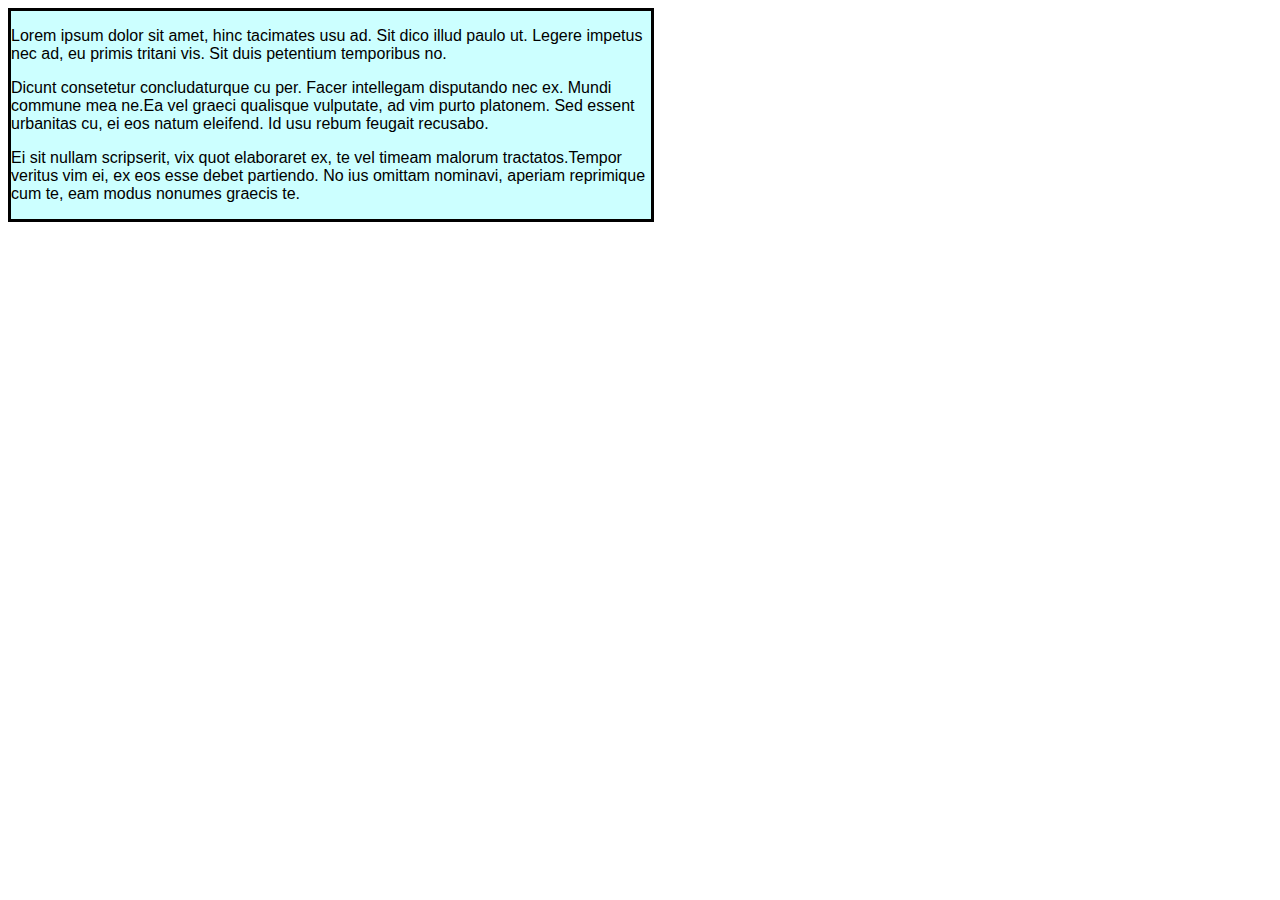
<file: websites/Day1/index.html>
<!doctype html>
<html lang="en">
<head>
    <meta charset="UTF-8">
    <title>Document</title>
    <link href=’http://fonts.googleapis.com/css?family=Droid+Sans’ rel=’stylesheet’ type=’text/css’ >
    <link rel="stylesheet" type="text/css" href=style.css>
</head>
<body>
  <section>
    <article>
      <p>
        Lorem ipsum dolor sit amet, hinc tacimates usu ad. Sit dico illud paulo
        ut. Legere impetus nec ad, eu primis tritani vis. Sit duis petentium temporibus no.
      </p>
      <p>
        Dicunt consetetur concludaturque cu per. Facer intellegam disputando
        nec ex. Mundi commune mea ne.Ea vel graeci qualisque vulputate,
        ad vim purto platonem. Sed essent urbanitas cu, ei eos natum eleifend.
        Id usu rebum feugait recusabo.
      </p>
      <p>
        Ei sit nullam scripserit, vix quot elaboraret ex, te vel
        timeam malorum tractatos.Tempor veritus vim ei, ex eos esse debet
        partiendo. No ius omittam nominavi, aperiam reprimique cum te, eam modus
        nonumes graecis te.
      </p>
    </article>
  </section>
</body>
</html>
</file>
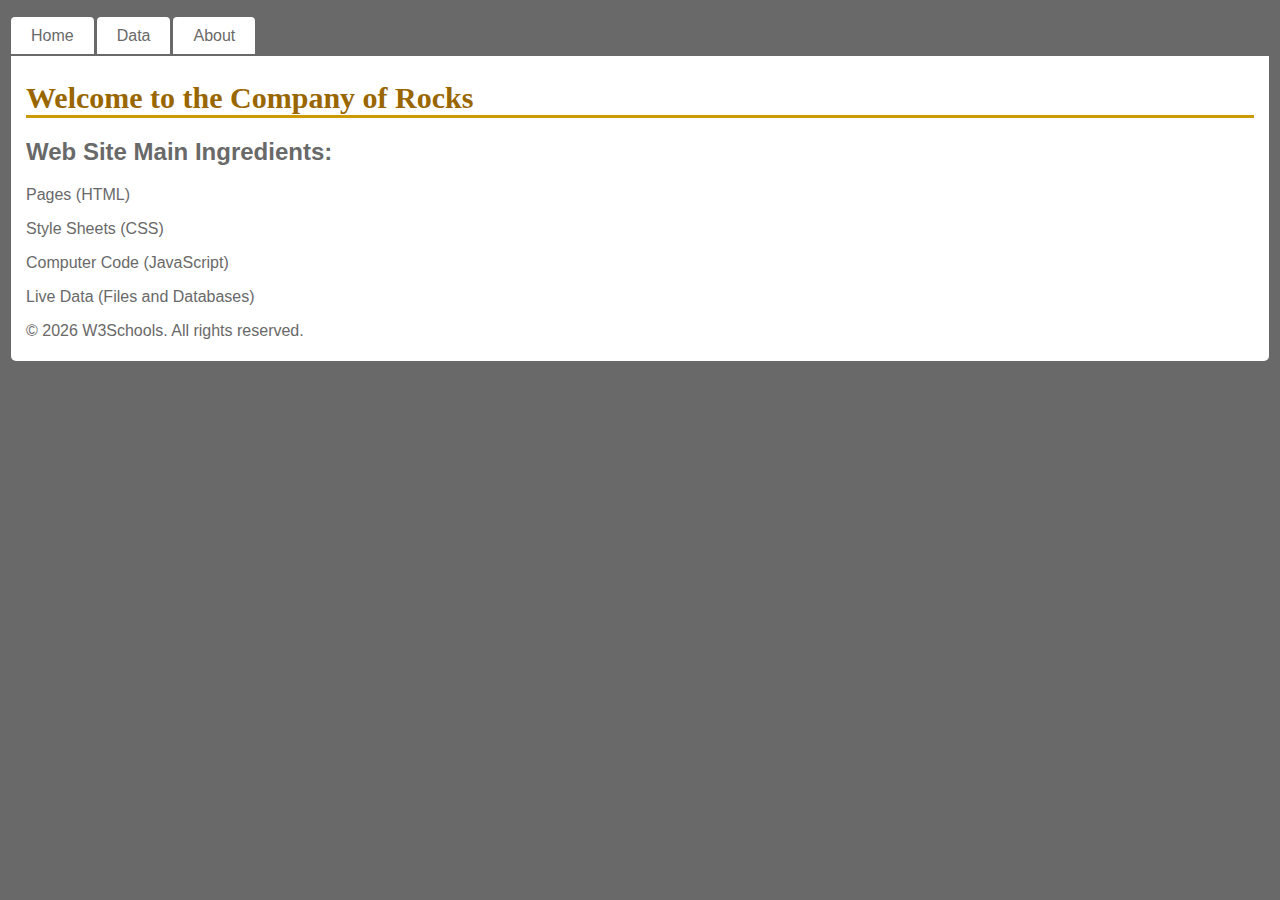
<file: websites/Day2/index.html>
<!DOCTYPE html>
<html>

<head>
  <title>Company of Rocks</title>
  <link href="site.css" rel="stylesheet">
</head>

<body>
   <nav id="nav01"></nav>
  
  <div id="main">
  <h1>Welcome to the Company of Rocks</h1>
  <h2>Web Site Main Ingredients: </h2>

  <p>Pages (HTML)</p>
  <p>Style Sheets (CSS)</p>
  <p>Computer Code (JavaScript)</p>
  <p>Live Data (Files and Databases)</p>
  <footer id="foot01"></footer>
	</div>

 <script src="script.js"></script>

</body>
</html>
</file>
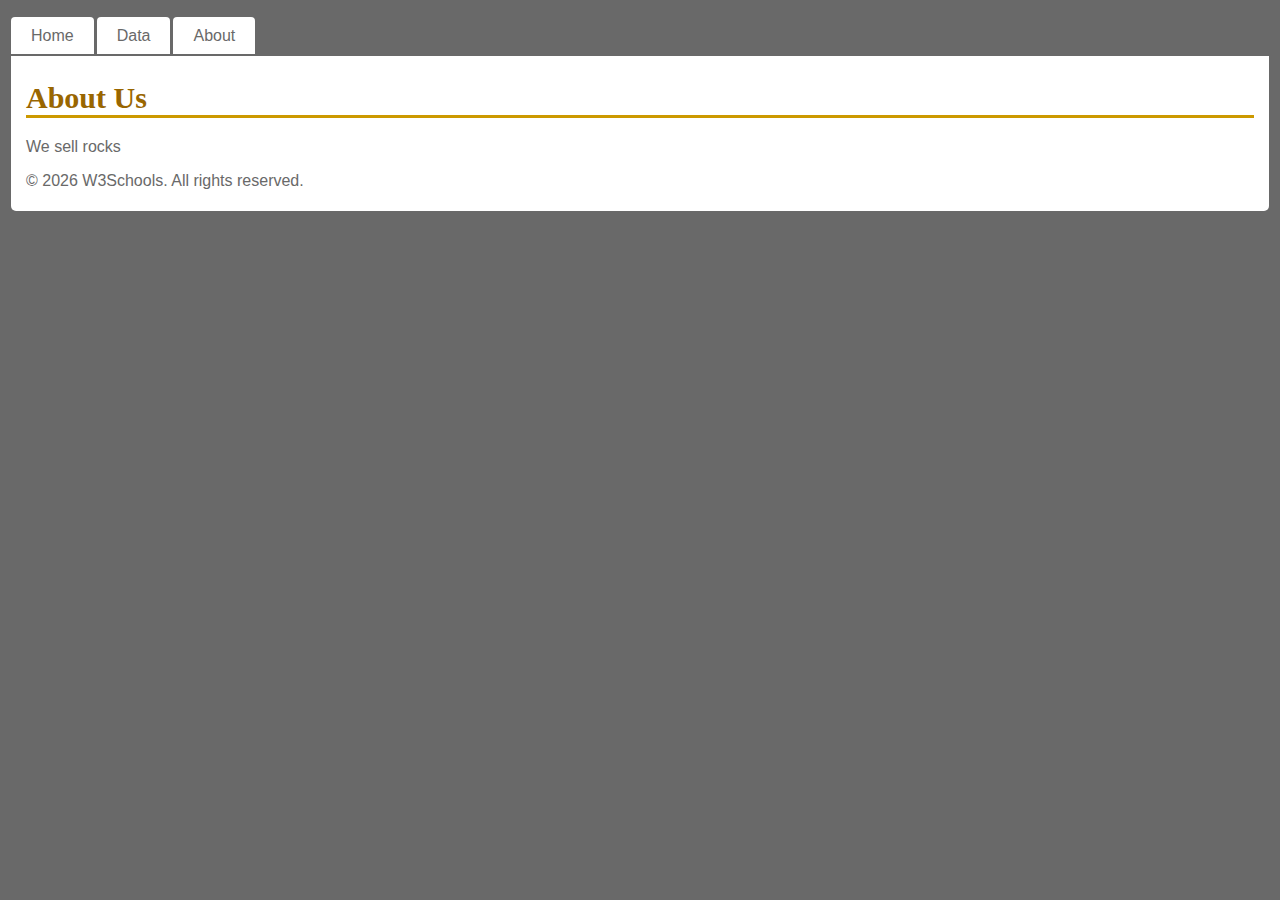
<file: websites/Day2/about.html>
<!DOCTYPE html>
<html>

<head>
  <title>About</title>
  <link href="site.css" rel="stylesheet">
</head>

<body>
  <nav id="nav01"></nav>



  <div id="main">
  <h1>About Us</h1>
  <p>We sell rocks</p>
  <footer id="foot01"></footer>
  </div>

<script src="script.js"></script>

</body>
</html>
</file>
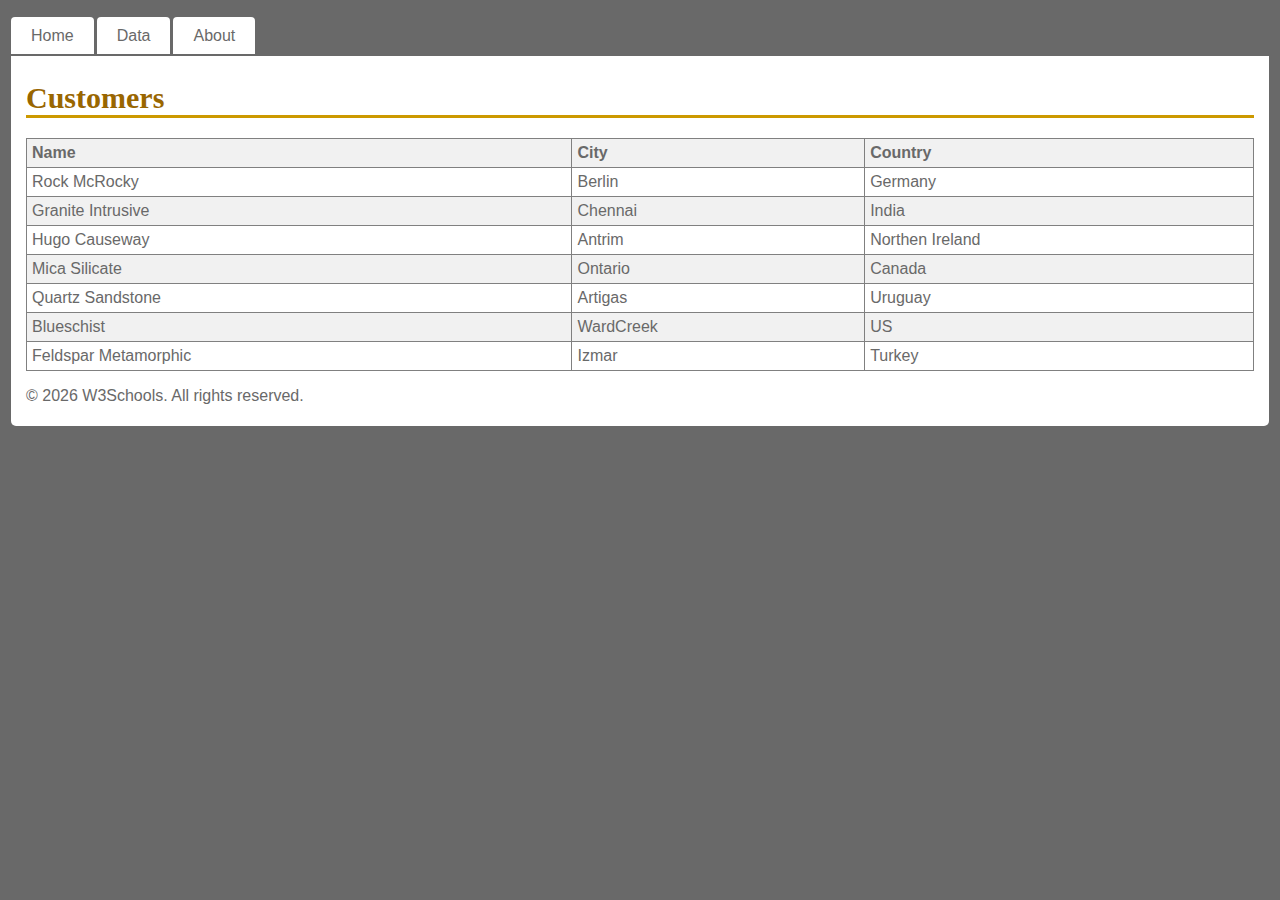
<file: websites/Day2/customers.html>
<!DOCTYPE html>
<html>

<head>
 <title>Customers</title>
 <meta charset="UTF-8">
 <link href="site.css" rel="stylesheet">
</head>

<body>
  <nav id="nav01"></nav>


<div id="main">
<h1>Customers</h1>

<table>
<tr>
 <th>Name</th>
 <th>City</th>
 <th>Country</th>
</tr>
<tr>
 <td>Rock McRocky</td>
 <td>Berlin</td>
 <td>Germany</td>
</tr>
<tr>
 <td>Granite Intrusive</td>
 <td>Chennai</td>
 <td>India</td>
</tr>
<tr>
 <td>Hugo Causeway</td>
 <td>Antrim</td>
 <td>Northen Ireland</td>
</tr>
<tr>
 <td>Mica Silicate</td>
 <td>Ontario</td>
 <td>Canada</td>
</tr>
<tr>
 <td>Quartz Sandstone</td>
 <td>Artigas</td>
 <td>Uruguay</td>
</tr>
<tr>
 <td>Blueschist</td>
 <td>WardCreek</td>
 <td>US</td>
</tr>
<tr>
 <td>Feldspar Metamorphic</td>
 <td>Izmar</td>
 <td>Turkey</td>
</tr>
</table>

<footer id="foot01"></footer>
</div>

<script src="script.js"></script>

</body>
</html>
</file>
<file: websites/Day2/site.css>
body {
  font-family: "Trebuchet MS", Verdana, sans-serif;
  font-size: 16px;
  background-color: dimgrey;
  color: #696969;
  padding: 3px;
}

#main{
  padding: 5px;
  padding-left: 15px;
  padding-right: 15px;
  background-color: #ffffff;
  border-radius: 0 0 5px 5px;
}

h1 {
  font-family: Georgia, serif;
  border-bottom: 3px solid #cc9900;
  color: #996600;
  font-size: 30px;
}

table {
  width: 100%;
}

table, th, td {
  border: 1px solid grey;
  border-collapse: collapse;
  padding: 5px;
}

th{
  text-align: left;
}

table tr:nth-child(odd) {
  background-color: #f1f1f1;
}

table tr:nth-child(even) {
  background-color: #ffffff;
}

ul#menu {
    padding: 0;
    margin-bottom: 11px;
}

ul#menu li {
    display: inline;
    margin-right: 3px;
}

ul#menu li a {
    background-color: #ffffff;
    padding: 10px 20px;
    text-decoration: none;
    color: #696969;
    border-radius: 4px 4px 0 0;
}

ul#menu li a:hover {
    color: white;
    background-color: black;
}
</file>
